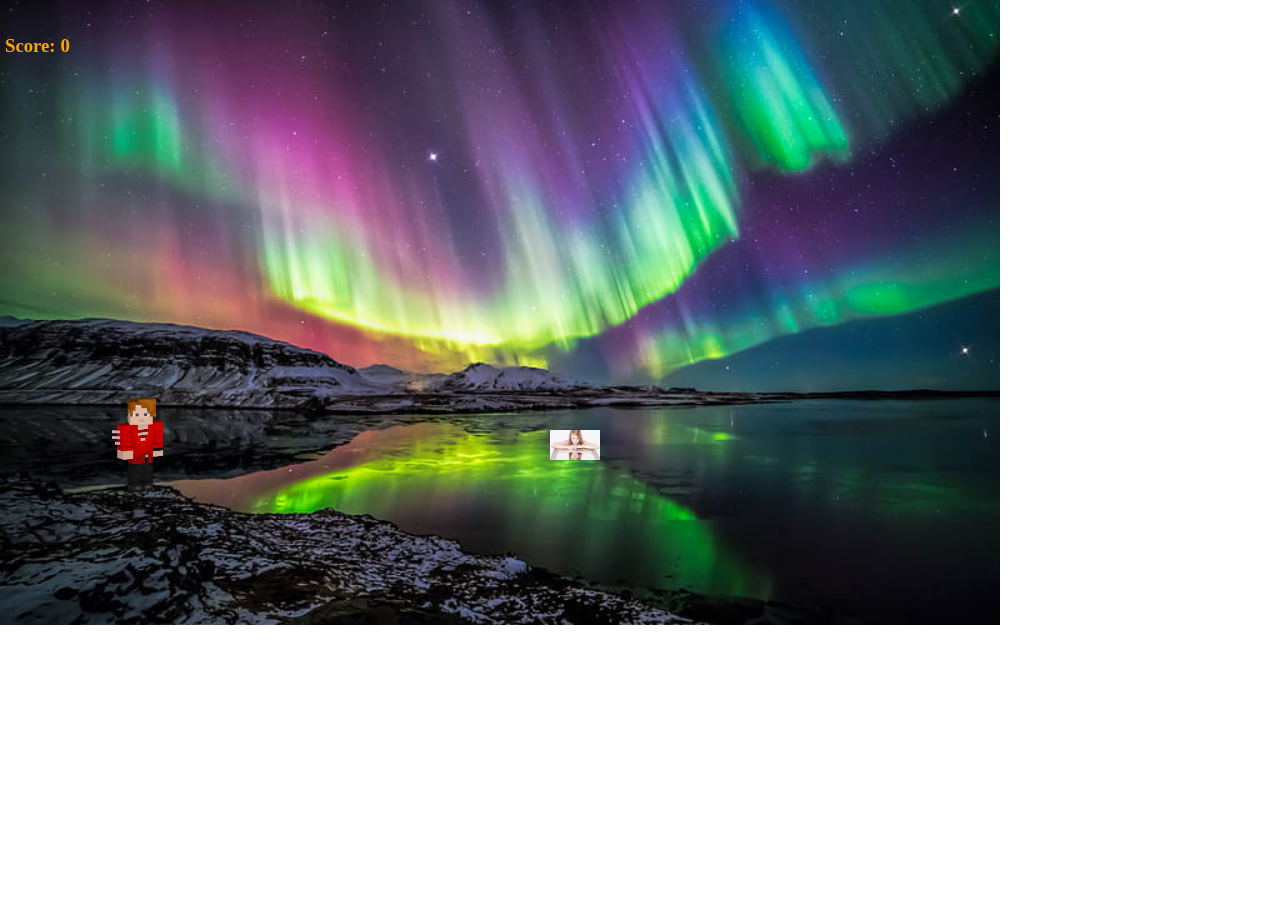
<file: zelfbeeld/index.html>
<!DOCTYPE html>
<html lang="en">
<head>
    <meta charset="UTF-8">
    <meta http-equiv="X-UA-Compatible" content="IE=edge">
    <meta name="viewport" content="width=device-width, initial-scale=1.0">
    
    <link rel="stylesheet" href="stylen.css">
    <title>Zelfbeeld</title>
</head>   
<body>
   
    
    <main>
        <div id="stage">
            <h3>Score:</h3>
            <h3 id="textbox" class="title">0</h3>
            <div id="zichzelf">

            </div>
            <div id="banana">
        
            </div>
        </div> 
        
    </main>
    <script src="script.js"></script>
</body>
</html>
</file>
<file: zelfbeeld/stylen.css>
body {
  margin: 0;
  padding: 0;
}

h3 {
  color: orange;
  text-align: left;
  margin-left: 5px;
  margin-top: 35px;
  float: left;
}

#stage {
  position: absolute;
  top: 0;
  height: 700px;
  width: 1000px;
  background-image: url("image/HD-wallpaper-polar-lights-northern-lights-natural-phenomenon-north-night-mountains-aurora-borealis-earth.jpg");
  background-repeat: no-repeat;  
  background-size: contain;
}

#zichzelf {
  position: absolute;
  top: 385px;
  left: 100px;
  width: 90px;
  height: 120px;
  background-image: url("image/minecraftskinspeigelbeeld.png");
  background-repeat: no-repeat;  
  background-size: contain;
}

#banana {
  position: absolute;
  top: 430px;
  left: 550px;
  width: 50px;
  height: 55px;
  background-image: url("image/Zelfbeeld-1.jpg");
  background-repeat: no-repeat;  
  background-size: contain;
}
</file>
